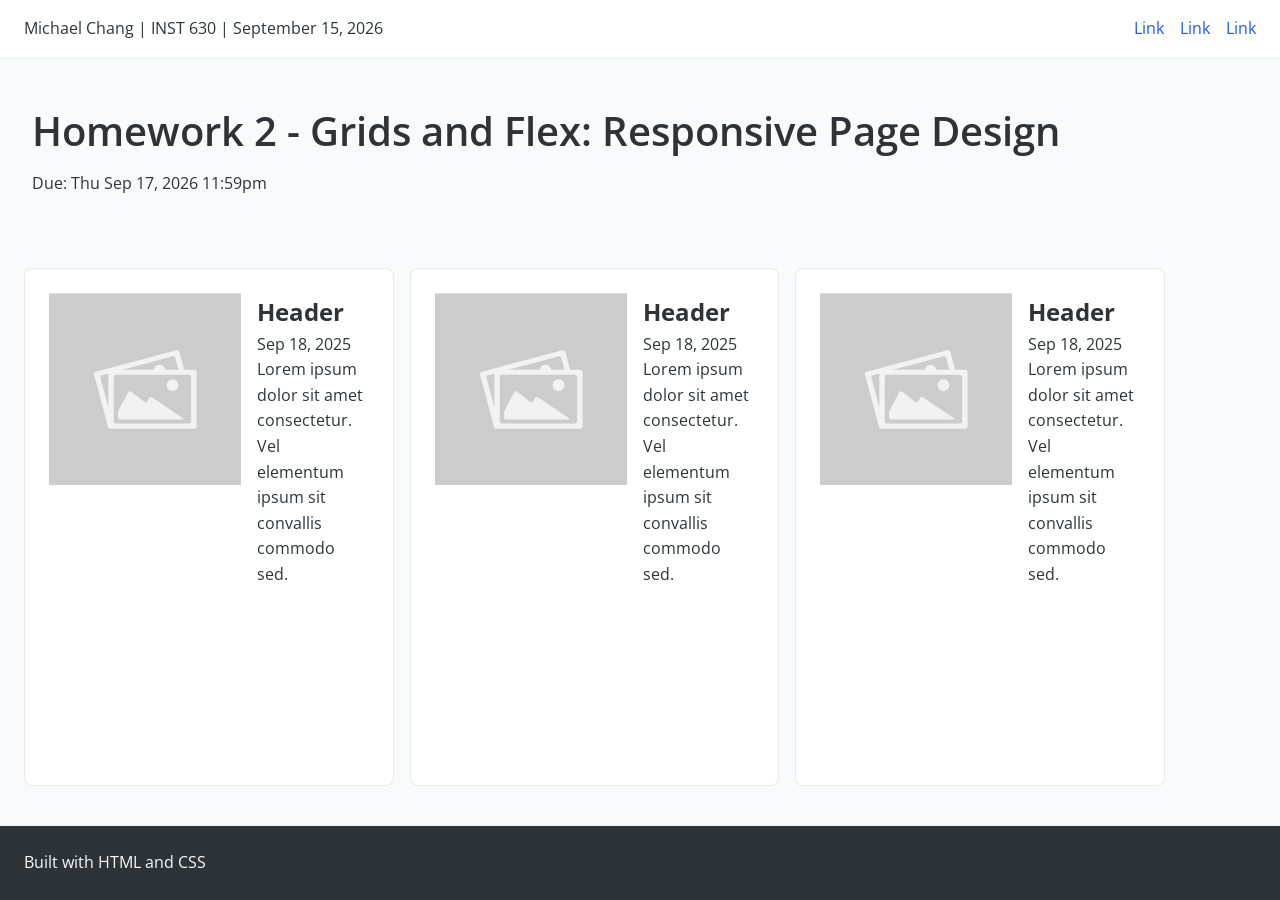
<file: index.html>
<!DOCTYPE html>
<html lang="en">
<head>
  <meta charset="UTF-8">
  <meta name="viewport" content="width=device-width, initial-scale=1.0">
  <title>Tutorial 3: Grid Layout</title>
  <link rel="stylesheet" href="style.css">
</head>
<body class="page-layout">
  <header class="site-header">
    <nav class="header-nav">
      <!-- Style this flexible nav component -->
      <span class="logo">Michael Chang | INST 630 | September 15, 2026</span>
      <ul class="nav-links">
        <li><a href="#">Link</a></li>
        <li><a href="#">Link</a></li>
        <li><a href="#">Link</a></li>
      </ul>
    </nav>
  </header>
  <main class="hero-section">
    <h1>Homework 2 - Grids and Flex: Responsive Page Design</h1>
    <p>Due: Thu Sep 17, 2026 11:59pm</p>
  </main>
  
  <section class="list-section">
    <article class="list-item">
      <img class="item-image" src="image_placeholder.png" alt="Image placeholder">
      <div class="item-content">
        <h2>Header</h2>
        <p>Sep 18, 2025</p>
        <p>Lorem ipsum dolor sit amet consectetur. Vel elementum ipsum sit convallis commodo sed.</p>
      </div>
    </article>

    <article class="list-item">
      <img class="item-image" src="image_placeholder.png" alt="Image placeholder">
      <div class="item-content">
        <h2>Header</h2>
        <p>Sep 18, 2025</p>
        <p>Lorem ipsum dolor sit amet consectetur. Vel elementum ipsum sit convallis commodo sed.</p>
      </div>
    </article>

    <article class="list-item">
      <img class="item-image" src="image_placeholder.png" alt="Image placeholder">
      <div class="item-content">
        <h2>Header</h2>
        <p>Sep 18, 2025</p>
        <p>Lorem ipsum dolor sit amet consectetur. Vel elementum ipsum sit convallis commodo sed.</p>
      </div>
    </article>
    <!-- Add your repeating component in here -->
  </section>
  
  <footer class="site-footer">
    <p>Built with HTML and CSS</p>
  </footer>

</body>
</html>
</file>
<file: style.css>
/* ===========================================
   TUTORIAL 3: CSS GRID LAYOUT
   
   Your tasks:
   1. Define the page grid on .page-layout
   2. Assign grid-area to each section
   3. Make .list-section items flow with Flexbox
   4. Add mobile breakpoint under 48rem
   =========================================== */

/* External font - add your choice from Google Fonts, Inter will not be graded */
@import url('https://fonts.googleapis.com/css2?family=Open+Sans:wght@400;600&display=swap');

:root {
  /* Spacing scale */
  --spacing-xs: 0.25rem;
  --spacing-sm: 0.5rem;
  --spacing-md: 1rem;
  --spacing-lg: 1.5rem;
  --spacing-xl: 2rem;
  
  /* Colors - customize these */
  --color-bg: hsl(210, 20%, 98%);
  --color-surface: hsl(0, 0%, 100%);
  --color-text: hsl(210, 10%, 20%);
  --color-text-muted: hsl(210, 10%, 50%);
  --color-accent: hsl(220, 80%, 50%);
  --color-border: hsla(210, 10%, 20%, 0.1);
  
  /* Typography */
  --font-body: 'Open Sans', system-ui, sans-serif;
  --font-display: 'Open Sans', system-ui, sans-serif; /* Change this */
}

/* Reset */
*, *::before, *::after {
  box-sizing: border-box;
  margin: 0;
}

body {
  font-family: var(--font-body);
  background: var(--color-bg);
  color: var(--color-text);
  line-height: 1.6;
}

/* ===========================================
   TASK 1: PAGE GRID STRUCTURE
   
   Define your grid here. You need:
   - grid-template-areas for the layout map
   - grid-template-columns for column widths
   - grid-template-rows for row heights
   - min-height: 100vh to fill the viewport
   - gap for spacing between regions
   =========================================== */

.page-layout {
  display: grid;
  /* YOUR CODE: grid-template-areas */
  grid-template-areas: 
  "header"
  "hero"
  "list"
  "footer";
  /* YOUR CODE: grid-template-columns */
  grid-template-columns: 1fr;
  /* YOUR CODE: grid-template-rows */
  grid-template-rows: 
  auto
  auto
  1fr
  auto;
  min-height: 100vh;
  gap: var(--spacing-md);
}

/* ===========================================
   TASK 2: ASSIGN GRID AREAS
   
   Connect each section to its named area
   =========================================== */

.site-header {
  /* YOUR CODE: grid-area */
  grid-area: header;
  background: var(--color-surface);
  padding: var(--spacing-md) var(--spacing-lg);
  border-bottom: 1px solid var(--color-border);
}

.hero-section {
  /* YOUR CODE: grid-area */
  grid-area: hero;
  padding: var(--spacing-xl);
}

.list-section {
  /* YOUR CODE: grid-area */
  grid-area: list;
  padding: var(--spacing-lg);
}

.site-footer {
  /* YOUR CODE: grid-area */
  grid-area: footer;
  background: var(--color-text);
  color: var(--color-bg);
  padding: var(--spacing-lg);
  /* NOTE: Footer should not exceed main content width */
}

/* ===========================================
   TASK 3: FLEXBOX FOR COMPONENTS
   
   Use Flexbox to arrange items WITHIN grid regions
   =========================================== */

.header-nav {
  display: flex;
  justify-content: space-between;
  align-items: center;
}

.nav-links {
  display: flex;
  gap: var(--spacing-md);
  list-style: none;
  padding: 0;
}

/* Make list items flow horizontally on large screens */
.list-section {
  /* YOUR CODE: display flex, gap, wrap behavior */
  display: flex;
  gap: var(--spacing-md);
  flex-wrap: wrap;
}

.list-item {
  background: var(--color-surface);
  padding: var(--spacing-lg);
  border-radius: 0.5rem;
  border: 1px solid var(--color-border);
  /* YOUR CODE: flex-basis or width for sizing */
  flex-basis: 30%;

  display: flex;
  gap: var(--spacing-md);
  align-items: flex-start;
}

/* ===========================================
   TASK 4: RESPONSIVE BREAKPOINT
   
   Under 48rem:
   - Stack all grid regions vertically
   - List items should stack vertically too
   =========================================== */

@media (max-width: 48rem) {
  .page-layout {
    /* YOUR CODE: redefine grid-template-areas */
    grid-template-areas: 
    "header"
    "hero"
    "list"
    "footer";

    /* YOUR CODE: single column layout */
    grid-template-columns: 1fr;
  }
  
  .list-section {
    /* YOUR CODE: change flex-direction if needed */
    flex-direction: column;
  }
  
  .list-item {
    /* YOUR CODE: full width on mobile */
    flex-basis: auto;
    width: 100%;
  }
}

/* ===========================================
   TYPOGRAPHY (provided)
   =========================================== */

h1 {
  font-family: var(--font-display);
  font-size: 2.5rem;
  font-weight: 600;
  line-height: 1.2;
  margin-bottom: var(--spacing-md);
}

a {
  color: var(--color-accent);
  text-decoration: none;
}

a:hover {
  text-decoration: underline;
}
</file>
